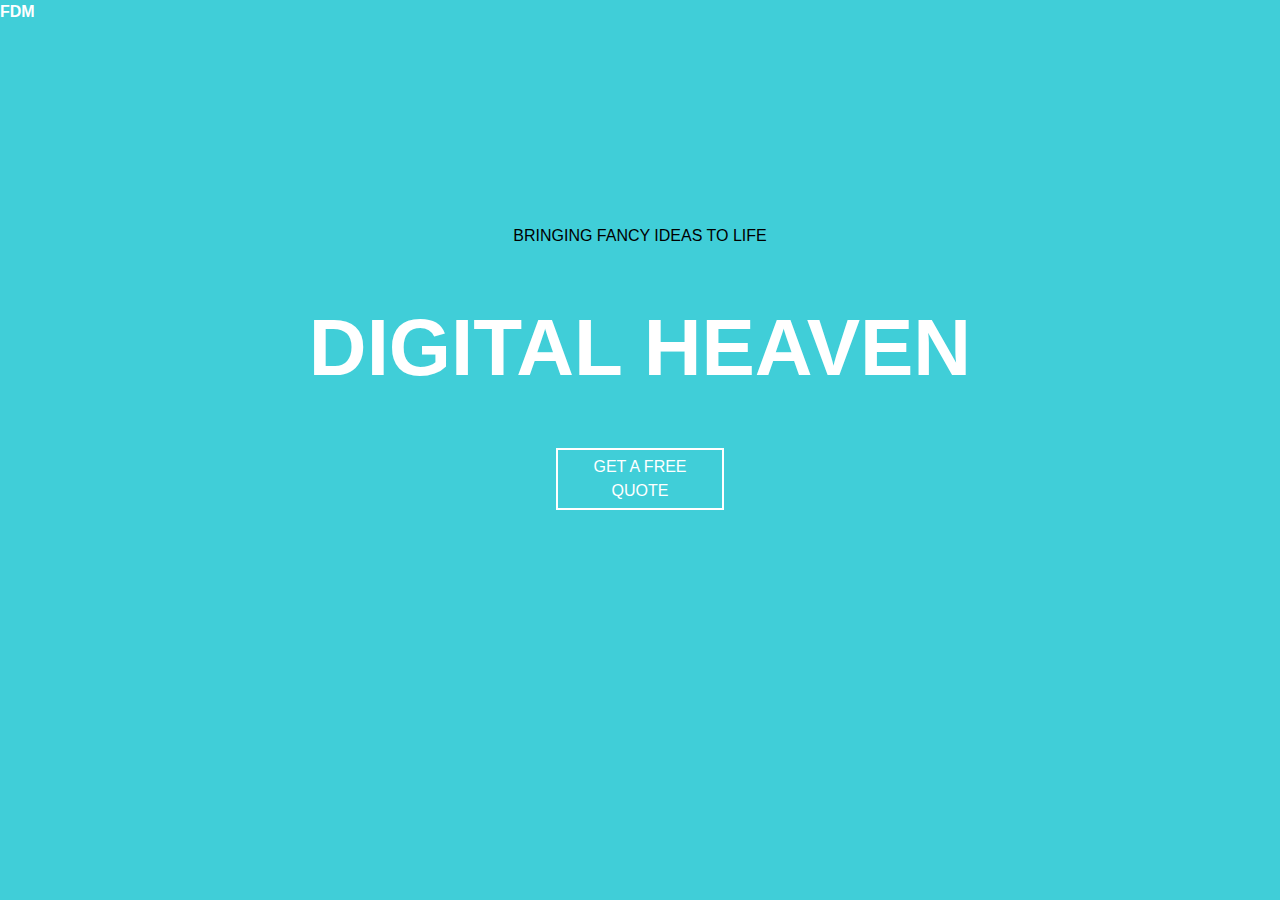
<file: index.html>
<!DOCTYPE html>
<html lang="en">

<head>
  <meta charset="UTF-8">
  <meta name="viewport" content="width=device-width, initial-scale=1.0">
  <meta http-equiv="X-UA-Compatible" content="ie=edge">
  <title>Document</title>
  <link rel="stylesheet" href="reset.css">
  <link rel="stylesheet" href="style.css">
</head>
<p id = fdm >FDM</p>
<body>

  <p class = "middle" id = black>
    Bringing fancy ideas to life
  </p>
  
  <p class = "middle" id = big>
  <b>Digital Heaven</b>
  </p>

  <p class = "middle" id = box> 
    get A free quote
  </p>

</body>

</html>
</file>
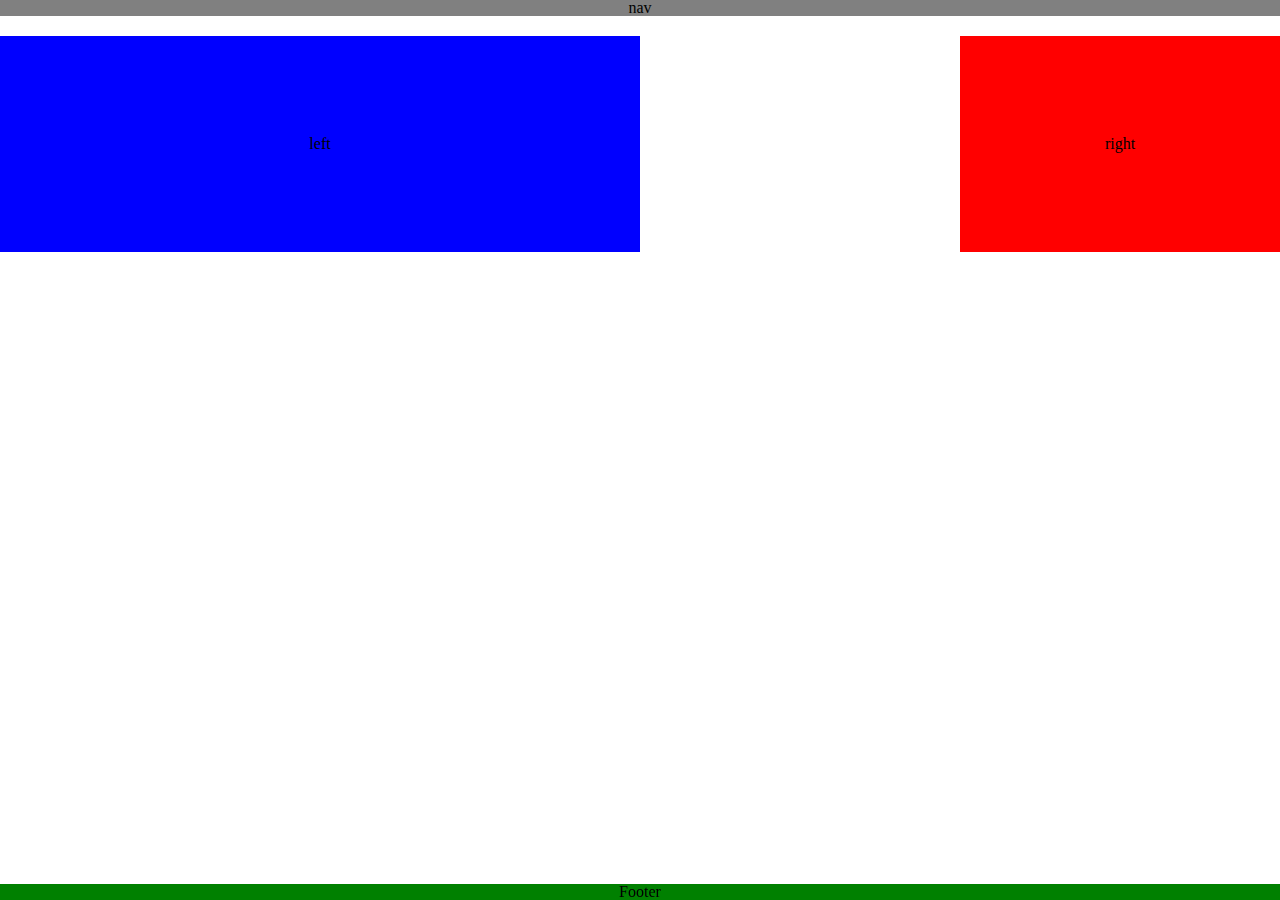
<file: CSS_Assessment/index.html>
<html>
    <head>
        <link rel = "stylesheet" href = "reset.css">
        <link rel = "stylesheet" href = "style.css">
    </head>
    <div class = "nav">
        nav
    </div>
    <div id = box1>
        left
    </div>

    <div id = box3>
        right
    </div>

    <footer id = footer>
        Footer
    </footer>

</html>
</file>
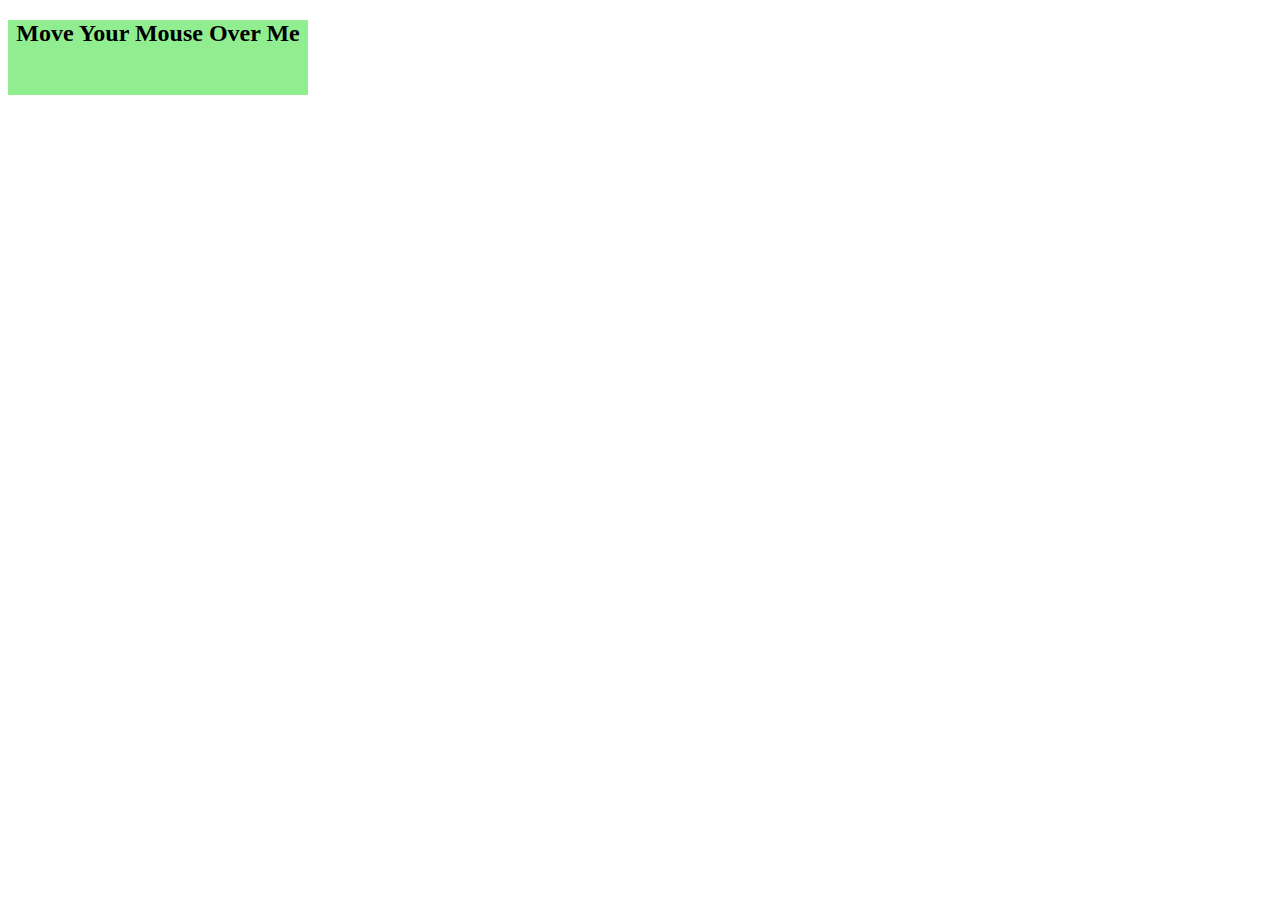
<file: dom_activity/index.html>
<!DOCTYPE html>
<html lang="en">
<head>
  <meta charset="UTF-8">
  <title>Callbacks and Events</title>
  <link rel='stylesheet' href='main.css'>
</head>

<body>
  <h2 id="test">Move Your Mouse Over Me</h2>

  <script src="main.js"></script>
</body>
</html>
</file>
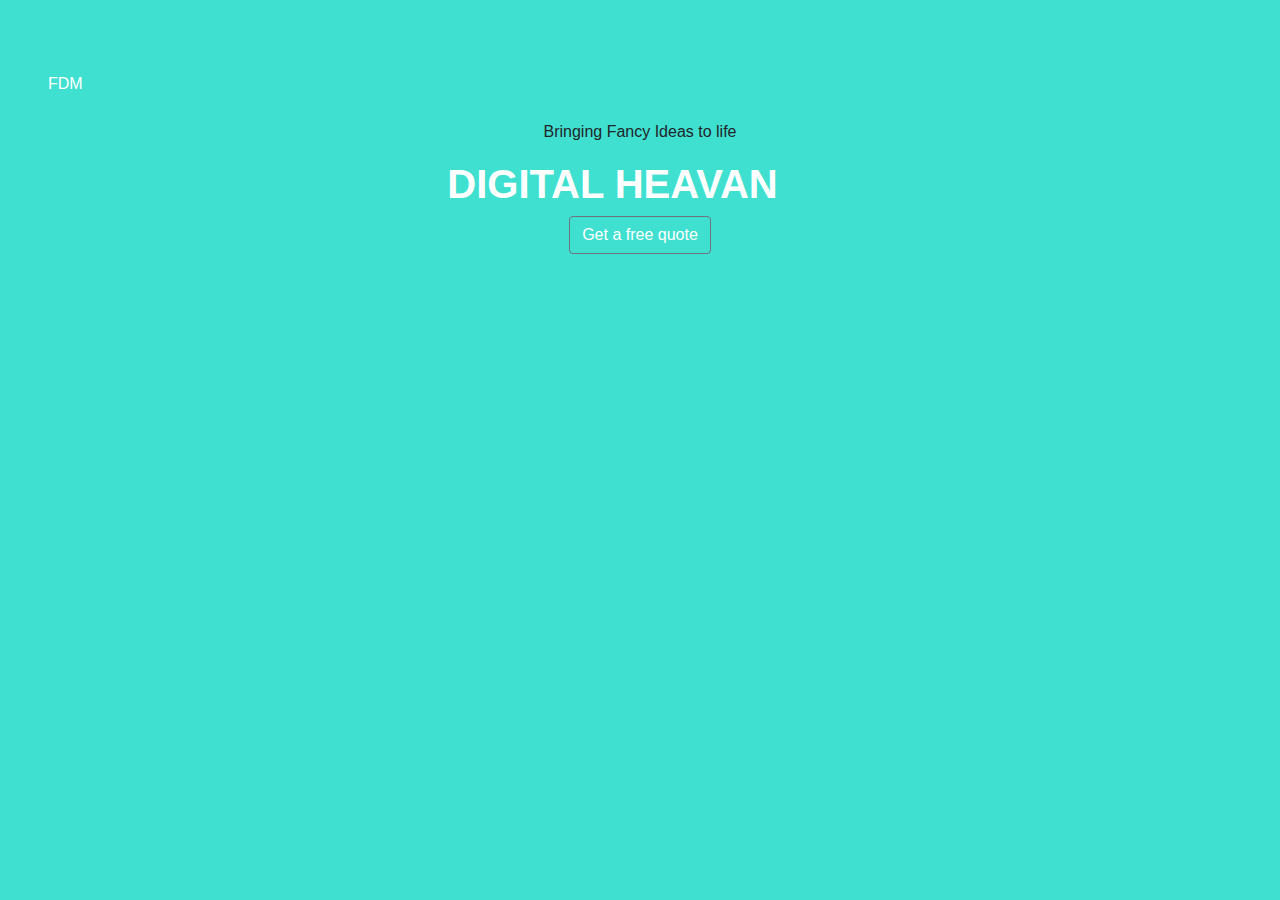
<file: Bootstrap_Assessment/page.html>
<html>

<head>
    <link rel="stylesheet" href="https://stackpath.bootstrapcdn.com/bootstrap/4.4.1/css/bootstrap.min.css" integrity="sha384-Vkoo8x4CGsO3+Hhxv8T/Q5PaXtkKtu6ug5TOeNV6gBiFeWPGFN9MuhOf23Q9Ifjh" crossorigin="anonymous">
    <link rel = "stylesheet" href= "page.css">
</head>
<div class = "row"></div>
<p id = FDM class="navbar">FDM</p>
</div>

<body style="background:turquoise" class="jumbotron">

    <div class = "containter">
<div class = "row">
<div class = "col-4">
 </div>

<div class = "col-4" >
<p class="text-center" id = fancy> Bringing Fancy Ideas to life</p>
<h1 id = dig_hev class="font-weight-bold" class="text-center">DIGITAL HEAVAN</h1>
<div class="text-center"> 
<p  id = quote type="button" class="btn btn-outline-secondary"> Get a free quote</p>
</div>
</div>



</div>


</body>

</html>
</file>
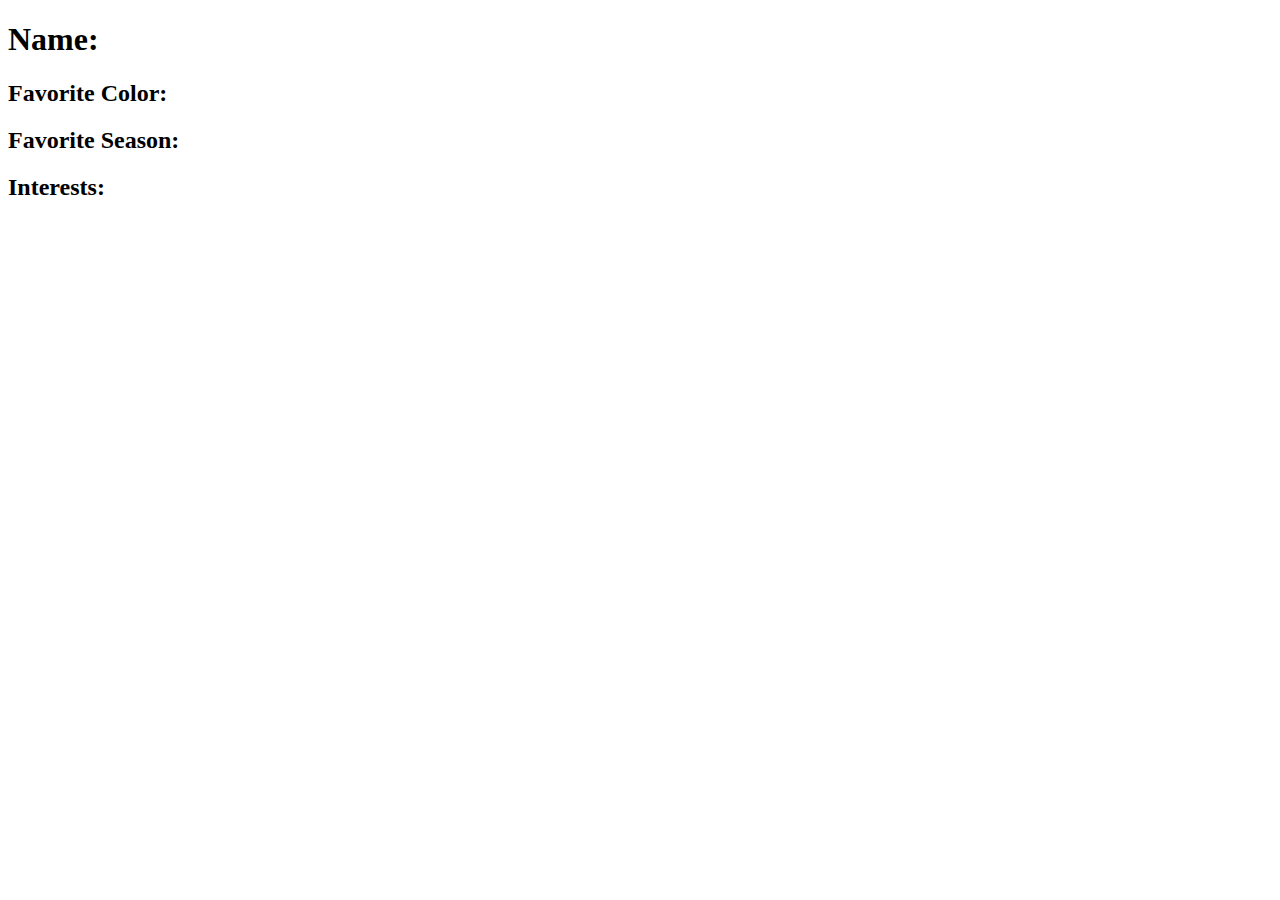
<file: dom_activity/index1.html>
<!DOCTYPE html>
<html lang="en">

<head>
  <meta charset="UTF-8">
  <meta name="viewport" content="width=device-width, initial-scale=1.0">
  <meta http-equiv="X-UA-Compatible" content="ie=edge">
  <title>DOM Maniuplation</title>
</head>

<body>
  <h1>Name:
    <span id="name"></span>
  </h1>
  <h2>Favorite Color:
    <span id="color"></span>
  </h2>
  <h2>Favorite Season:
    <span id="season"></span>
  </h2>
  <h2>Interests:</h2>
  <ul id="interests">
  </ul>

  <script src="index.js" type="text/javascript"></script>
</body>

</html>
</file>
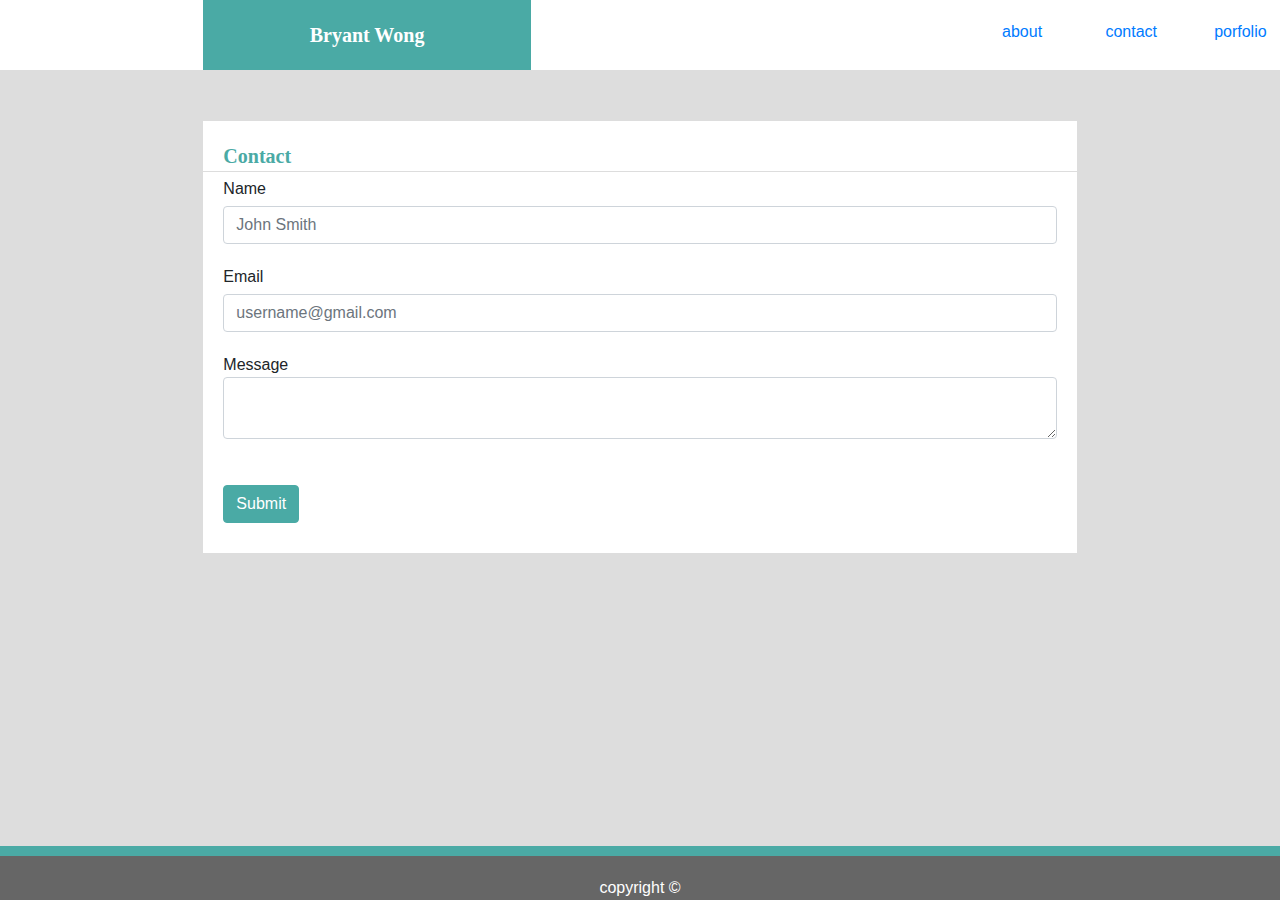
<file: Module-1_Assessment/contact.html>
<html>
<head>
    <link rel="stylesheet" href="https://maxcdn.bootstrapcdn.com/bootstrap/4.0.0/css/bootstrap.min.css" integrity="sha384-Gn5384xqQ1aoWXA+058RXPxPg6fy4IWvTNh0E263XmFcJlSAwiGgFAW/dAiS6JXm" crossorigin="anonymous">
    <link rel = "stylesheet" href= "assets/css/style.css">
</head>



<body id = "back">


    <!--row 1-->
   
    <div id = nav class = 'row text-center wd-100'>
                <div class = "col-2"></div>
                <div id= nav1 class = "col-3">Bryant Wong</div>
                <div class = "col-4"></div>
                <div id= nav2 class = "col-1"><a href= "/Users/Bryant1/Desktop/Bryant-Wong-prework/Module-1_Assessment/index.html">about</a></div>
                <div id= nav2 class = "col-1"><a href= "/Users/Bryant1/Desktop/Bryant-Wong-prework/Module-1_Assessment/contact.html">contact</a></div>
                <div id= nav2 class = "col-1"><a href= "/Users/Bryant1/Desktop/Bryant-Wong-prework/Module-1_Assessment/portfolio.html">porfolio</a></div> 
    </div>
        <div id = "below_header" class="row">
        <div class = "col-12"></div>
        </div>
<div>
    <!--row 2-->
    <div id = about_me>
    <div class = "row">
    <div class = "col-2"></div>
        <div id = 'body' class = "col-8">Contact</div>
    </div>
    </div>
    <!--row 2.1-->
    <div class = "row">
        <div id = "bar" class = "col-3"></div>
        <div class = "col-6"></div>
        <div id = "bar" class = "col-3"></div>
    </div>
    <!--row 3-->
    <div class = "row">
        <div class = "col-2"></div>
        <div id = body1 class = "col-3">Name</div>
        <div id = body1 class = "col-5">
        </div>
        </div>
    </div>
    <!--row 4-->
    <div class = "row">
            <div class = "col-2"></div>
            <div id = body1 class = "col-8">
                <div class="input-group mb-3">
                    <input type="text" class="form-control" placeholder="John Smith" aria-label="Username" aria-describedby="basic-addon1">
                  </div>
            </div>
    </div>
    <!--row 5-->
    <div class = "row">
        <div class = "col-2"></div>
        <div id = body1 class = "col-3">Email</div>
        <div id = body1 class = "col-5">
        </div>
        </div>
    </div>

    <!--row 6-->
    <div class = "row">
        <div class = "col-2"></div>
        <div id = body1 class = "col-8">
            <div class="input-group mb-3">
                <input type="text" class="form-control" placeholder="username@gmail.com" aria-label="Username" aria-describedby="basic-addon1">
              </div>
        </div>
    </div>  

<!--row 7-->
<div class = "row">
    <div class = "col-2"></div>
    <div id = body1 class = "col-3">Message</div>
    <div id = body1 class = "col-5">
    </div>
    </div>
</div>

<!--row 8-->
<div class = "row">
    <div class = "col-2"></div>
    <div id = body2 class = "col-8">
        <div id = mes_box class="input-group mb-3">
            <textarea class="form-control" aria-label="With textarea"></textarea>
        </div>
    </div>
</div>  

<!--row 9-->
<div class = "row">
    <div class = "col-2"></div>
    <div id = body2 class = "col-8">
        <button type="button" class="btn btn-primary" id = button1>Submit</button>
    </div>
</div>  

    </div>
    
</div>


</body>



<footer class="footer">
    <!--row 5-->
    <div class = "row" id = footer_bar>
    </div>
    <div >
    copyright &copy;
    </div>

</footer>

</html>
</file>
<file: style.css>
body {
  margin: 0;
  line-height: 1.5;
  text-transform: uppercase;
  background-color:#40ced8
}

#fdm{ color: white;
  font-family: Arial, Helvetica, sans-serif;
  font-weight: bold;}

.middle{
  text-align:center;
  font-family: Arial, Helvetica, sans-serif;
}
#black{margin-top: 200px;}

#big{
  font-size: 80px; 
  color:white;
  padding: 40px;
  font-weight: bold;
  
}

#box{
  color:white;
  padding: 5px;
  border: 2px solid white;
  margin: auto;
  width: 12%;
  
}
</file>
<file: CSS_Assessment/style.css>
.nav{
    background: gray;
    text-align: center;
    margin-bottom: 20px;
}
#box1{
    float:left;
    width: 50%;
    background: blue;
    padding-bottom: 100px;
    padding-top: 100px;
    text-align: center;
}


#box3{
    float:right;
    width: 25%;
    background: red;
    padding-bottom: 100px;
    padding-top: 100px;
    text-align: center;
}

#footer{
    margin-top: 300px;
    clear:both;
    text-align: center;
    background: green;
    bottom:0;
    width:100%;
    position: fixed;
}
</file>
<file: dom_activity/main.css>
#test {
  height: 75px;
  width: 300px;
  background-color: lightgreen;
  text-align: center;
}
</file>
<file: Bootstrap_Assessment/page.css>
body{
    background-color: rgb(37, 233, 233);
}

#FDM{
    color:white;
}


#fancy{
    font-family: sans-serif;

}

#dig_hev{
    color:white;

    font-family: sans-serif;
}

#quote{
    color:white;
    font-family: sans-serif;
}
</file>
<file: Module-1_Assessment/assets/css/style.css>
#sticky-footer {
    position: fixed;
    left: 0;
    bottom: 0;
    width: 100%;
    background-color: red;
    color: white;
    text-align: center;
  }

  #nav{
      background-color:#ffffff;
  }

  #back{
      background-color: #dddddd;
  }

  #body{
      padding-top: 20px;
      padding-left: 20px;
      padding-right: 20px;
      background-color: #ffffff;
      width: 960px;
  }

  #body_bottom{
    padding-left: 20px;
    padding-right: 20px;
    background-color: #ffffff;
    width: 960px;
}

  #nav1{
      padding: 20px;
      background-color:#4aaaa5;
      font-family: 'Georgia', Times, Times New Roman, serif;
      font-weight: bold;
      font-size: 20px;
      color: white;
  }

  #nav2{
    padding: 20px;
    background-color #ffffff;
    color:black;
}

#below_header{
    padding: 25px;
}

#about_me{
    font-family: 'Georgia', Times, Times New Roman, serif;
    font-weight: bold;
    font-size: 20px;
    color: #4aaaa5;
}
 #bar{
    background-color: color|transparent|initial|inherit;
 }

 #para{
     font-family: 'Arial', 'Helvetica Neue', Helvetica, sans-serif;
     font-size: 20px;
 }


 #footer_bar{
     padding:5px;
     margin-bottom: 20px;
     margin-top: ;
     background-color:#4aaaa5 ;
 }

 .footer {
    position: fixed;
    left: 0;
    bottom: 0;
    width: 100%;
    padding-top: 0px;
    background-color: #666666;
    color: white;
    text-align: center;
  }

  /*contact*/
  #body1{
    padding-left: 20px;
    padding-right: 20px;
    padding-top: 5px;
    background-color: #ffffff;
    width: 960px;
    font-family: 'Arial', 'Helvetica Neue', Helvetica, sans-serif;;
}

#body2{
    padding-left: 20px;
    padding-right: 20px;
    padding-bottom: 30px;
    background-color: #ffffff;
    width: 960px;
}

#button1{
    background-color: #4aaaa5;
    border-color: #4aaaa5 ;
}

/*portfolio*/

#image1{
    border: 10px solid #4aaaa5;
    color: white;
    background-color: #4aaaa5;
    position: absolute;
    bottom: 30px;
    width: 100%;
    text-align: center;
    font-family: 'Arial', 'Helvetica Neue', Helvetica, sans-serif;
}
</file>
